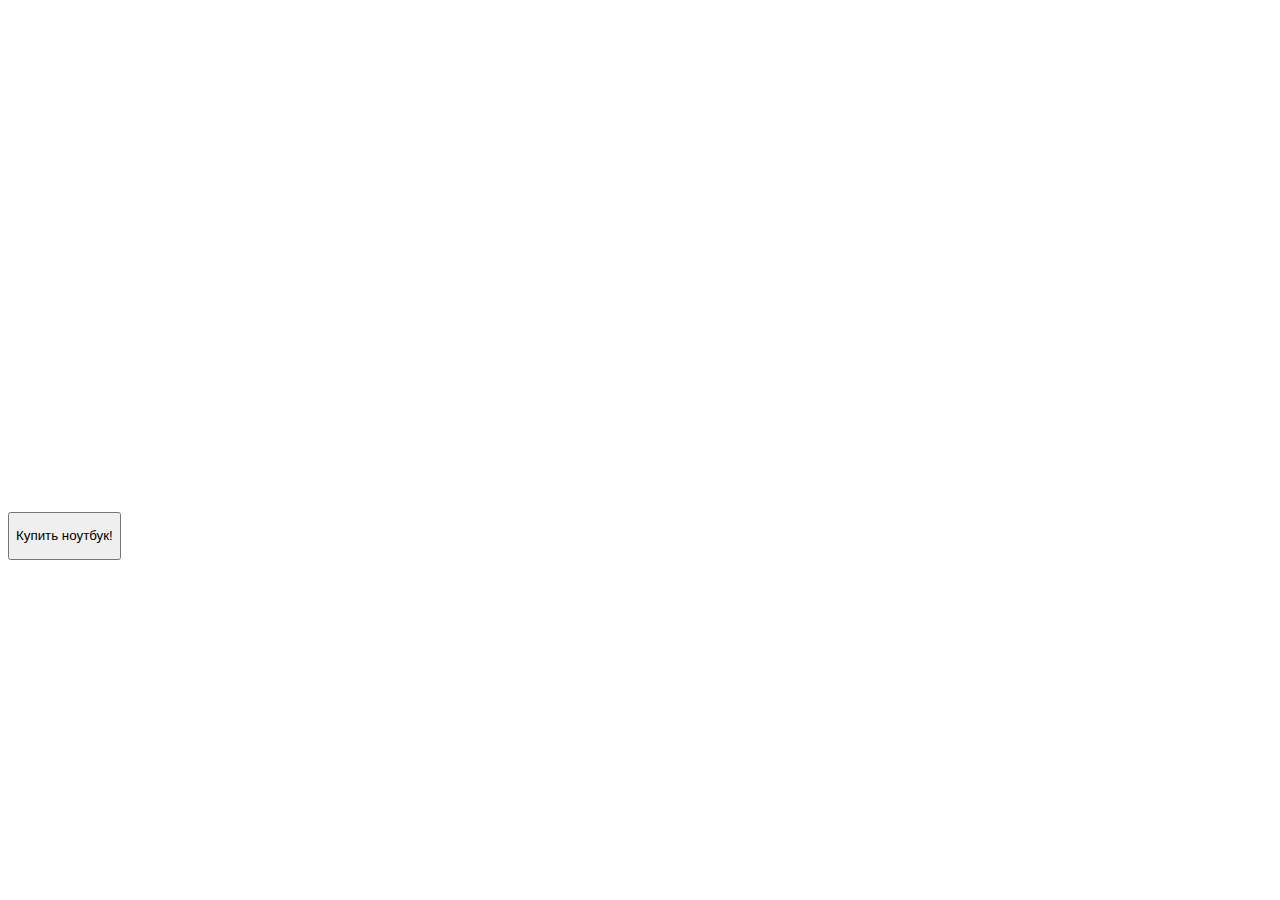
<file: tabindex.html>
<!DOCTYPE html>
<html>
<head>
	<meta charset="utf-8">
	<link rel="stylesheet" href="C:\Users\Пользователь\Desktop\land/tabstyle.css">
	<link rel="shortcut icon" type="png" href="C:\Users\Пользователь\Desktop\land\img/favtab.png">
	<title>*** *** *** *** *** *** *** *** *** ***</title>
</head>
<body>
	<div class="centr">
	 <video width="100%" height="500" " autoplay>
   <source src="C:\Users\Пользователь\Desktop\land\vid/hi.mp4" type='video/mp4; codecs="avc1.42E01E, mp4a.40.2"'>
   </video>
   </div>
   <section class="content">
   		<a href="C:/Users/Пользователь/Desktop/land/index.html"><button class="buy"><p>Купить ноутбук!</p></button></a>
   </section>
</body>
</html>
</file>
